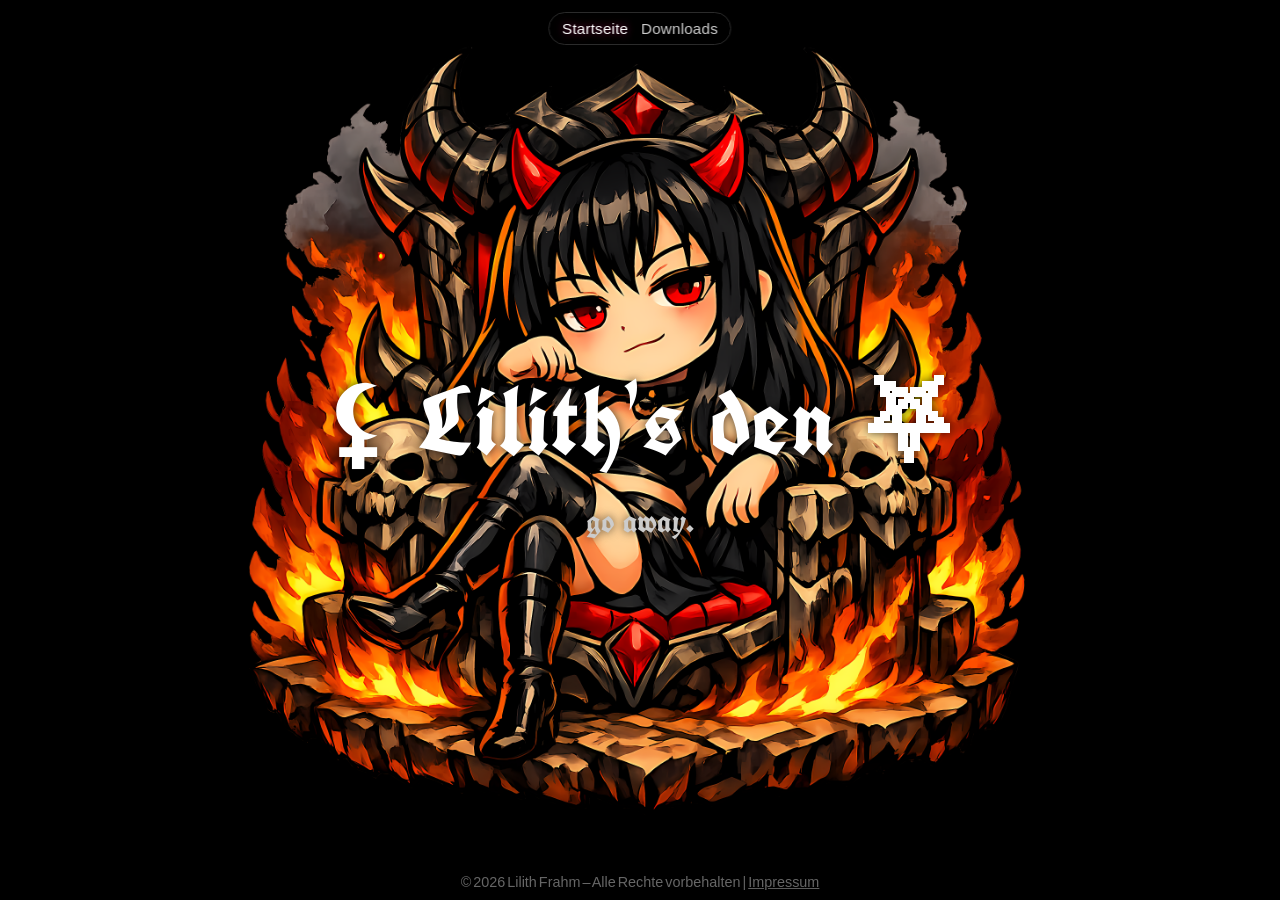
<file: index.html>
<!DOCTYPE html>
<html lang="de">
<head>
  <meta charset="UTF-8">
  <meta name="robots" content="noindex, nofollow">
  <meta name="viewport" content="width=device-width, initial-scale=1.0">
  <link rel="stylesheet" href="style.css">
  <link rel="icon" type="image/apng" href="favicon.png">
  <title>Lilith Frahm</title>
</head>
<body class="landing-body">
  <nav class="site-nav" aria-label="Seitennavigation">
    <a href="index.html" aria-current="page">Startseite</a>
    <a href="downloads.html">Downloads</a>
  </nav>

  <main>
    <h1 class="landing-title">⚸ Lilith's den ⛧</h1>
    <h2 class="landing-subtitle">go away.</h2>
  </main>

  <footer class="site-footer">
  © 2026 Lilith Frahm – Alle Rechte vorbehalten | <a href="impressum.html">Impressum</a>
  </footer>
</body>
</html>
</file>
<file: style.css>
@import url("https://fonts.googleapis.com/css2?family=UnifrakturCook:wght@700&display=swap");

:root {
  color-scheme: dark;
  --bg: #000;
  --bg-panel: rgba(0, 0, 0, 0.66);
  --bg-card: rgba(0, 0, 0, 0.6);
  --border-soft: #222;
  --border-strong: #2b2b2b;
  --text-main: #ddd;
  --text-muted: #888;
  --text-soft: #666;
  --text-strong: #fff;
  --accent: #ff0080;
  --accent-alt: #00ffff;
  --accent-cool: #9ed0ff;
  --shadow-main: 0 0 35px rgba(0, 0, 0, 0.5);
  --display-font: "UnifrakturCook", "Old English Text MT", "Lucida Blackletter", "Palatino Linotype", serif;
  --body-font: Arial, sans-serif;
}

* {
  box-sizing: border-box;
}

html {
  background: var(--bg);
}

body {
  margin: 0;
  min-height: 100vh;
  background: var(--bg);
  color: var(--text-main);
  font-family: var(--body-font);
}

a {
  color: var(--accent);
}

.site-nav {
  position: fixed;
  top: 12px;
  left: 50%;
  transform: translateX(-50%);
  display: flex;
  gap: 0.8rem;
  padding: 0.45rem 0.8rem;
  border: 1px solid var(--border-strong);
  border-radius: 999px;
  background: var(--bg-panel);
  backdrop-filter: blur(3px);
  z-index: 10;
}

.site-nav a {
  color: #ccc;
  text-decoration: none;
  font-size: 0.95rem;
  letter-spacing: 0.2px;
}

.site-nav a[aria-current="page"] {
  color: var(--text-strong);
  text-shadow: 0 0 10px rgba(255, 0, 128, 0.5);
}

.site-nav a:hover,
.site-nav a:focus {
  color: var(--text-strong);
  text-decoration: underline;
}

.site-footer {
  position: fixed;
  left: 0;
  bottom: 10px;
  width: 100%;
  text-align: center;
  color: var(--text-soft);
  font-size: 0.9em;
}

.site-footer a {
  color: inherit;
}

.landing-body {
  display: flex;
  flex-direction: column;
  align-items: center;
  justify-content: center;
  padding: 4.2rem 1rem;
  background-color: var(--bg);
  background-image: url("throne.png");
  background-repeat: no-repeat;
  background-position: center;
  background-size: contain;
  text-shadow: 0 0 10px rgba(0, 0, 0, 0.7);
}

.landing-body main {
  text-align: center;
}

.landing-title,
.page-title,
.legal-title {
  color: var(--text-strong);
  font-family: var(--display-font);
}

.landing-title {
  margin: 0;
  font-size: clamp(3.2rem, 10vw, 6rem);
  letter-spacing: 2px;
  animation: glow 3s ease-in-out infinite alternate;
}

.landing-subtitle {
  margin-top: 0.5em;
  margin-bottom: 0;
  color: #ccc;
  font-family: var(--display-font);
  font-size: clamp(1.3rem, 4vw, 2rem);
}

.downloads-body {
  padding: 4.2rem 1.2rem 4.5rem;
  background-color: var(--bg);
  background-image: linear-gradient(rgba(0, 0, 0, 0.78), rgba(0, 0, 0, 0.9)), url("hacking.png");
  background-size: cover;
  background-position: center;
}

.page-card {
  max-width: 860px;
  margin: 0 auto;
  padding: 1.4rem;
  border: 1px solid var(--border-soft);
  border-radius: 12px;
  background: var(--bg-card);
  box-shadow: var(--shadow-main);
}

.page-title {
  margin-top: 0;
  margin-bottom: 0.45rem;
  font-size: clamp(2rem, 6vw, 3rem);
  letter-spacing: 1px;
  text-shadow: 0 0 10px rgba(255, 0, 128, 0.35);
}

.intro {
  margin-top: 0;
  color: #bbb;
  line-height: 1.5;
}

#current-folder {
  margin-top: 0.3rem;
  margin-bottom: 0.9rem;
  color: #9a9a9a;
  font-size: 0.9rem;
  word-break: break-all;
}

#downloads-list {
  list-style: none;
  padding-left: 0;
  margin: 1.4rem 0 0 0;
  border-top: 1px solid #232323;
}

#downloads-list li {
  border-bottom: 1px solid #232323;
  padding: 0.7rem 0;
  display: flex;
  align-items: center;
  justify-content: space-between;
  gap: 1rem;
}

.item-main {
  min-width: 0;
  display: inline-flex;
  align-items: center;
  gap: 0.5rem;
}

.item-icon {
  width: 1.2rem;
  text-align: center;
  flex: 0 0 auto;
}

#downloads-list a {
  color: #ff0080;
  text-decoration: none;
  word-break: break-all;
}

#downloads-list a:hover,
#downloads-list a:focus {
  text-decoration: underline;
}

.item-type {
  color: #777;
  font-size: 0.9rem;
  margin-left: 0.5rem;
  white-space: nowrap;
}

.item-time {
  color: #8a8a8a;
  font-size: 0.85rem;
  white-space: nowrap;
  text-align: right;
  flex: 0 0 auto;
}

.nav-up a {
  color: #9ed0ff;
  font-style: italic;
}

.fallback {
  margin-top: 1.2rem;
  font-size: 0.95rem;
  color: #888;
}

.fallback a {
  color: #ff0080;
}

.actions {
  margin-top: 1rem;
  display: flex;
  gap: 0.8rem;
  align-items: center;
  flex-wrap: wrap;
}

.refresh-btn {
  border: 1px solid #333;
  background: #111;
  color: #ddd;
  border-radius: 8px;
  padding: 0.45rem 0.75rem;
  cursor: pointer;
  font-size: 0.9rem;
}

.refresh-btn:hover,
.refresh-btn:focus {
  color: #fff;
  border-color: #555;
}

#last-check {
  color: #888;
  font-size: 0.88rem;
}

.legal-body {
  padding: 2rem;
  color: var(--text-soft);
}

.legal-main {
  max-width: 860px;
}

.legal-title {
  margin-top: 0;
}

.error404-body {
  margin: 0;
  min-height: 100vh;
  padding: 0;
  overflow: hidden;
  background: var(--bg);
  color: var(--text-strong);
  font-family: var(--display-font);
}

.error404-body #matrix {
  position: fixed;
  top: 0;
  left: 0;
  width: 100vw;
  height: 100vh;
  z-index: 0;
}

.error404-body .overlay {
  position: relative;
  z-index: 10;
  width: 100%;
  height: 100vh;
  background: rgba(0, 0, 0, 0.55);
  display: flex;
  flex-direction: column;
  justify-content: center;
  align-items: center;
  text-align: center;
  padding: 20px;
}

.error404-body .glitch {
  position: relative;
  margin: 0;
  font-size: clamp(4rem, 18vw, 8rem);
  font-weight: bold;
  color: #ff00ff;
  text-shadow: 0 0 20px #ff00ff, 0 0 40px #ff00ff;
  animation: flicker404 2s infinite;
}

.error404-body .glitch::before,
.error404-body .glitch::after {
  content: attr(data-text);
  position: absolute;
  left: 0;
  top: 0;
  width: 100%;
  color: #ff00ff;
  clip: rect(0, 900px, 0, 0);
  animation: glitch404 2s infinite linear alternate-reverse;
}

.error404-body .glitch::before {
  left: 2px;
  text-shadow: -2px 0 red;
}

.error404-body .glitch::after {
  left: -2px;
  text-shadow: 2px 0 blue;
}

.error404-body p {
  font-size: clamp(1.3rem, 5vw, 2rem);
  margin-top: 20px;
  text-shadow: 0 0 10px #fff;
}

.error404-body a {
  margin-top: 40px;
  font-size: clamp(1.15rem, 4.5vw, 1.75rem);
  color: #0f0;
  text-decoration: none;
  text-shadow: 0 0 10px #0f0;
}

.error404-body a:hover {
  text-shadow: 0 0 20px #0f0;
}

@keyframes glow {
  from {
    text-shadow: 0 0 10px var(--accent);
  }

  to {
    text-shadow: 0 0 20px var(--accent-alt);
  }
}

@keyframes glitch404 {
  0% { clip: rect(0, 9999px, 0, 0); }
  10% { clip: rect(10px, 9999px, 50px, 0); }
  20% { clip: rect(85px, 9999px, 140px, 0); }
  30% { clip: rect(45px, 9999px, 90px, 0); }
  40% { clip: rect(25px, 9999px, 70px, 0); }
  50% { clip: rect(0, 9999px, 0, 0); }
  60% { clip: rect(60px, 9999px, 100px, 0); }
  70% { clip: rect(30px, 9999px, 80px, 0); }
  80% { clip: rect(10px, 9999px, 60px, 0); }
  90% { clip: rect(0, 9999px, 0, 0); }
  100% { clip: rect(0, 9999px, 0, 0); }
}

@keyframes flicker404 {
  0%, 19%, 21%, 23%, 25%, 54%, 56%, 100% { opacity: 1; }
  20%, 24%, 55% { opacity: 0.4; }
}

@media (max-width: 640px) {
  .site-nav {
    gap: 0.55rem;
    padding: 0.4rem 0.7rem;
  }

  .site-nav a {
    font-size: 0.88rem;
  }

  .legal-body,
  .downloads-body,
  .landing-body {
    padding-left: 1rem;
    padding-right: 1rem;
  }
}
</file>
